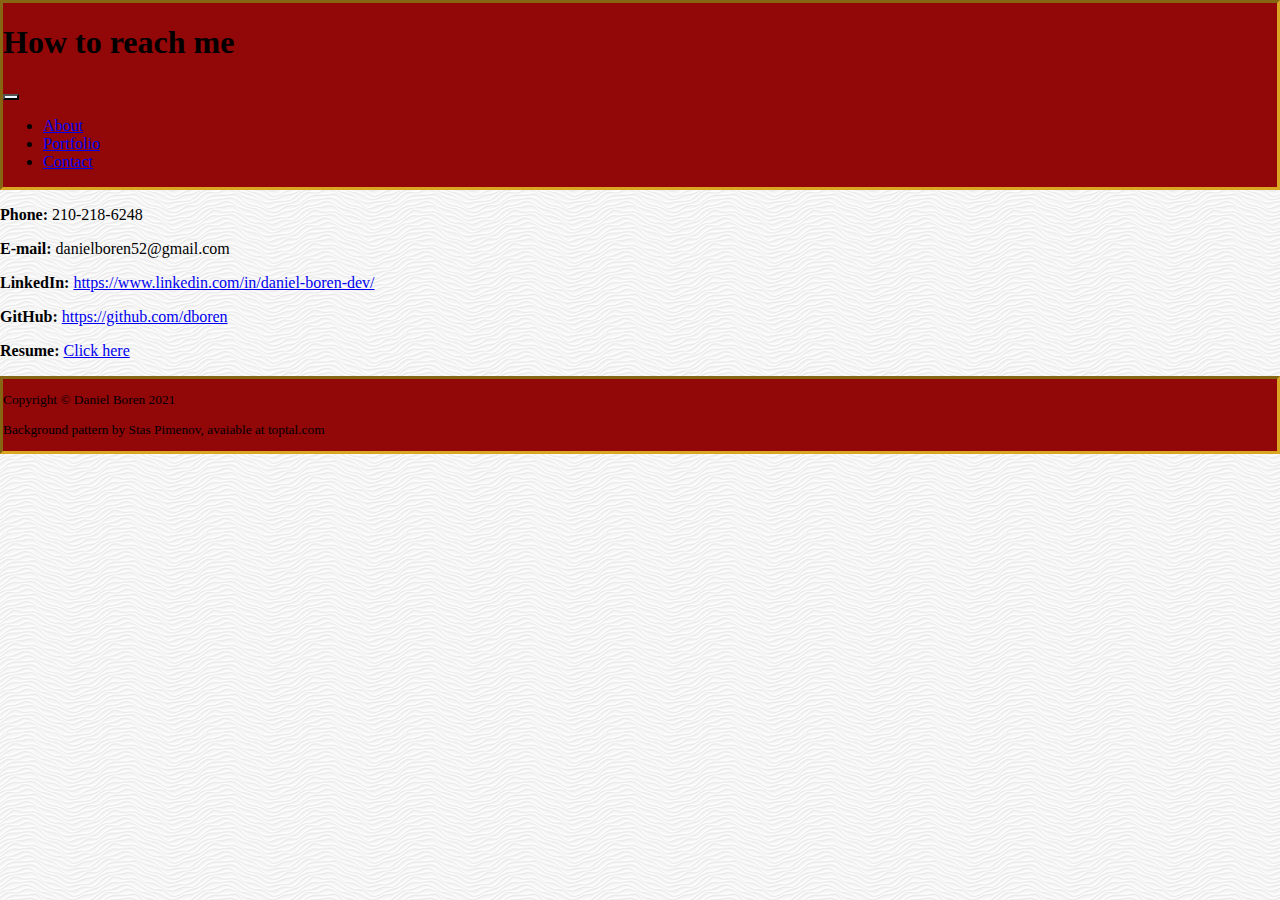
<file: contact.html>
<!DOCTYPE html>
<html lang="en">
<head>
    <meta charset="UTF-8">
    <meta name="viewport" content="width=device-width, initial-scale=1.0">
    <title>Contact info</title>
    <script src="https://code.jquery.com/jquery-2.1.3.min.js"></script>
    <script src="https://maxcdn.bootstrapcdn.com/bootstrap/3.3.7/js/bootstrap.min.js" integrity="sha384-Tc5IQib027qvyjSMfHjOMaLkfuWVxZxUPnCJA7l2mCWNIpG9mGCD8wGNIcPD7Txa" crossorigin="anonymous"></script>
    <link href="https://cdn.jsdelivr.net/npm/bootstrap@5.0.0-beta1/dist/css/bootstrap.min.css" rel="stylesheet" integrity="sha384-giJF6kkoqNQ00vy+HMDP7azOuL0xtbfIcaT9wjKHr8RbDVddVHyTfAAsrekwKmP1" crossorigin="anonymous">
    <link rel="stylesheet" href="style.css">
</head>
<body>
    <header class="container">
        <div class="d-flex justify-content-between">
            <div class="p-2">
                <h1 class="text-white">How to reach me</h1>
            </div>
            <div class="p-2"></div>
            <div class="p-2 pull-right">
                <nav class="navbar navbar-expand-md navbar-light">
                    <button class="navbar-toggler" type="button" data-bs-toggle="collapse" data-bs-target="#navDrop" aria-controls="navDrop" aria-expanded="false" aria-label="Toggle navigation">
                        <span class="navbar-toggler-icon"></span>
                    </button>
                    <div class="navbar-collapse collapse" id="navDrop">
                        <ul class="navbar-nav">
                            <li class="list-group-item">
                                <a class="nav-link" href="index.html">About</a>
                            </li>
                            <li class="list-group-item">
                                <a class="nav-link" href="portfolio.html">Portfolio</a>
                            </li>
                            <li class="list-group-item">
                                <a class="nav-link" href="contact.html">Contact</a>
                            </li>
                        </ul>
                    </div>
                </nav>
            </div>
        </div>
    </header>

    <p class="offset-2"><strong>Phone: </strong>210-218-6248</p>
    <p class="offset-2"><strong>E-mail: </strong>danielboren52@gmail.com</p>
    <p class="offset-2"><strong>LinkedIn: </strong><a href="https://www.linkedin.com/in/daniel-boren-dev/">https://www.linkedin.com/in/daniel-boren-dev/</a></p>
    <p class="offset-2"><strong>GitHub: </strong><a href="https://github.com/dboren">https://github.com/dboren</a></p>
    <p class="offset-2"><strong>Resume: </strong><a href="Assets/DanielBorenResume.pdf">Click here</a></p>



    <footer class="container">
        <p class="text-white">Copyright © Daniel Boren 2021</p>
        <p class="text-white">Background pattern by Stas Pimenov, avaiable at toptal.com</p>
        <!-- <p class="text-white">Images provided by <a href=unsplash.com>unsplash.com</a></p> -->
    </footer>

    <script src="https://cdn.jsdelivr.net/npm/bootstrap@5.0.0-beta1/dist/js/bootstrap.bundle.min.js" integrity="sha384-ygbV9kiqUc6oa4msXn9868pTtWMgiQaeYH7/t7LECLbyPA2x65Kgf80OJFdroafW" crossorigin="anonymous"></script>
</body>
</html>
</file>
<file: style.css>
body {
    background-image: url("./Assets/Images/white-waves.png");
    width: 100%;
    height: 100%;
    margin: 0px;
    padding: 0px;
    overflow-x: hidden;
}

header {
    background-color: rgb(146, 7, 7);
    border: goldenrod;
    border-width: medium;
    border-style: inset;
}

footer {
    font-size: smaller;
    background-color: rgb(146, 7, 7);
    border: goldenrod;
    border-width: medium;
    border-style: inset;
}

.navbar-toggler {
    background-color: aliceblue;
}

#wfhrImg {
    animation-duration: 0.7s;
    animation-name: slidein;
    animation-iteration-count: 1;
    transition: 0.5s
}

img:nth-child(1) {
    filter: drop-shadow(0 11px 11px rgba(0, 0, 0, 0.5));
  }

#wfhrImg:hover {opacity: 0.7;}

#curatioImg {
    animation-duration: 0.8s;
    animation-name: slidein;
    animation-iteration-count: 1;
    transition: 0.5s
}

#curatioImg:hover {opacity: 0.7;}

#nplImg {
    animation-duration: 0.9s;
    animation-name: slidein;
    animation-iteration-count: 1;
    transition: 0.5s
}

#nplImg:hover {opacity: 0.7;}

#dayPlannerImg {
    animation-duration: 1s;
    animation-name: slidein;
    animation-iteration-count: 1;
    transition: 0.5s
}

#dayPlannerImg:hover {opacity: 0.7;}

#weatherImg {
    animation-duration: 1.1s;
    animation-name: slidein;
    animation-iteration-count: 1;
    transition: 0.5s
}

#weatherImg:hover {opacity: 0.7;}


@keyframes slidein {
    from {
      translate: -125vw 0;
    }
  
    to {
      translate: 0 0;
    }
  }

  .modal {
    display: none; /* Hidden by default */
    position: fixed;
    z-index: 1;
    padding-top: 100px;
    left: 0;
    top: 0;
    width: 100%;
    height: 100%;
    overflow: auto;
    background-color: rgb(0,0,0);
    background-color: rgba(0,0,0,0.9); /* Black w/ opacity */
  }
  

  .modal-content {
    margin: auto;
    display: block;
  }

  
  .modal-content, #caption {
    animation-name: zoom;
    animation-duration: 0.6s;
  }
  
  @keyframes zoom {
    from {transform:scale(0)}
    to {transform:scale(1)}
  }
  
  /* The Close Button */
  .close {
    position: absolute;
    top: 15px;
    right: 35px;
    color: #f1f1f1;
    font-size: 40px;
    font-weight: bold;
    transition: 0.3s;
  }
  
  .close:hover,
  .close:focus {
    color: #bbb;
    text-decoration: none;
    cursor: pointer;
  }
  
  /* 100% Image Width on Smaller Screens */
  @media only screen and (max-width: 700px){
    .modal-content {
      width: 100%;
    }
  }
</file>
